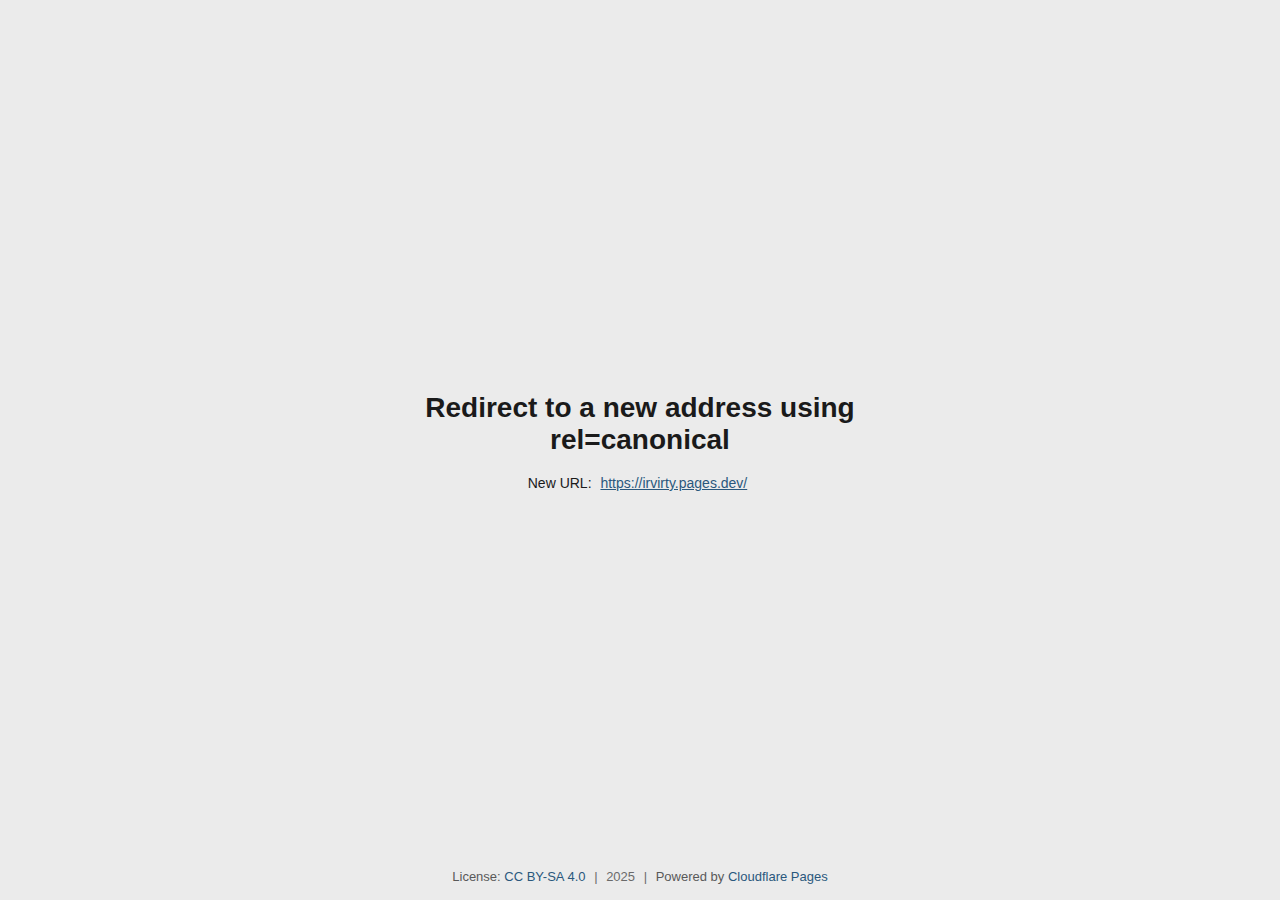
<file: index.html>
<!DOCTYPE html>
<html lang="en">
<head>
<meta charset="UTF-8">
<title>Redirect to a new address</title>

<meta name="description" content="Redirect to a new address using: rel=canonical">
<meta name="keywords" content="redirect">

<meta name="viewport" content="width=device-width, initial-scale=1.0">

<link rel="preload" href="/css/main.css" as="style">
<link rel="stylesheet" href="/css/main.css" type="text/css">
<link rel="preload" href="/css/auto.css" as="style">
<link rel="stylesheet" href="/css/auto.css" type="text/css">

<link rel="preload" href="/css/style.css" as="style">
<link rel="stylesheet" href="/css/style.css" type="text/css">

<link rel="canonical" href="https://irvirty.pages.dev/">

</head>
<body>

<!-- content -->
<main id="content" class="contentCenter">
<div class="wrapper">

<h1 class="tCenter">Redirect to a new address using rel=canonical</h1>
<div class="tCenter">
<!--(using: rel=canonical)<br><br>-->
New URL: <a class="brand padding" href="https://irvirty.pages.dev/">https://irvirty.pages.dev/</a>
</div>

</div>
</main>
<!-- // content -->


<footer>
<nav>
<div class="margin2List small tCenter">
	
<span class="gray inlineBlock padding" style="padding-left: 0; padding-right: 0;">License:</span> <a class="brand inlineBlock padding" style="padding-left: 0;" rel="license" title="Main license" href="https://creativecommons.org/licenses/by-sa/4.0/">CC BY-SA 4.0</a>
<span class="op gray">|</span>

<span class="op inlineBlock padding gray" title="update">2025</span>
<span class="op gray">|</span>

<span class="gray inlineBlock padding" style="padding-right: 0;">Powered by</span> <a class="brand inlineBlock padding" style="padding-left: 0; padding-right: 0;"  href="https://pages.cloudflare.com/">Cloudflare Pages</a>

</div>
</nav>
</footer>

</body>
</html>
</file>
<file: css/main.css>
/* Main.css style v.23.8.9
/* main.css + theme (auto.css, light.css ...) */
/* The style is mostly based on classes, may be used as a framework */

/* Main */
@charset "UTF-8";
* { color-scheme: light dark; } /* view-source:about:blank, fixed blink */

:root{
/* .brand - link, accent color (red, orange, yellow, green, blue, indigo, violet) */
--brandColor: color-mix(in srgb, var(--blue) 80%, var(--violet));

--brand: color-mix(in srgb, var(--brandColor) 70%, var(--c4));
--brand2: color-mix(in srgb, var(--brandColor) 35%, var(--c4));
--brandR: color-mix(in srgb, var(--brandColor) 70%, var(--d4));
--brand2R: color-mix(in srgb, var(--brandColor) 35%, var(--d4));

--bodyPadding: 3vw;
--inputHeight: 45px;
--fontSize: 14px;

/* main.js (for nav) */
--wrapper: 560px;
--wrapper2: 700px;
--wrapper3: 900px;
--wrapper4: 100%;

--wrapperSmall: 430px;
--wrapperSmall2: 330px;
--wrapperSmall3: 230px;
--wrapperSmall4: 160px;

--padding: 5px;
--padding2: 11px;
--padding3: 16px;
--padding4: 32px;

--margin: 5px;
--margin2: 11px;
--margin3: 16px;
--margin4: 32px;

--borderRadius: 3px;
--borderRadius2: 5px;
--borderRadius3: 15px;
--borderRadius4: 30px;

--itemHeight: 30px;
--itemHeight2: 45px;
--itemHeight3: 170px;
--itemHeight4: 315px;
/*mobile w: 500 (real by stats: 360) */
}

/*@import url('https://fonts.googleapis.com/css2?family=Roboto:ital@0;1&display=swap');*/
html, body, a, input, button, textarea, pre, code, select{
font-family: -apple-system, BlinkMacSystemFont, "Segoe UI", "Roboto", Helvetica, Arial, sans-serif; /* (Twitter font) */
/*hyphens: auto;*/
font-style: normal;
overflow-wrap: break-word;
/*word-break: break-all;*/
}
html, body, input, button, textarea, select {
font-size: 13.4px; font-size: 0.9375em; font-size: var(--fontSize);
}

nav a, a:hover { text-decoration: none; }

/*@media (hover: none) {
}*/

/*@media (prefers-reduced-motion: no-preference) { html { scroll-behavior: smooth; } }*/
html, body { margin: 0 auto; padding: 0; }
body {
padding: 0 var(--bodyPadding);
display: flex;
flex-basis: auto;
flex-basis: 100%;
flex-direction: column;
min-height: 100vh;
min-height: 100dvh;
height: 100%;
/*min-height: -webkit-fill-available;*/
}

html {
overflow-y: scroll;
/*height: -webkit-fill-available*/
}

.content,
.contentCenter,
.keepPostContent,
.keepPostContentCenter { flex: 1 0 auto; }

/* need wrapper */
.contentCenter, .keepPostContentCenter {
display: flex;
flex-direction: column;
align-items: center;
justify-content: center;
/*height: 100vh;*/
}

header, footer, nav, .keepPostFooter { flex-shrink: 0; }

.h1 { font-size: 1.40em; }
.h2 { font-size: 1.35em; }
.h3 { font-size: 1.25em; }
.h4 { font-size: 1.15em; }
.h5 { font-size: 1.11em; }
.h6 { font-size: 1.1em; }

input[type="submit"], input[type="button"], input[type="text"]:not(#adminbar-search), input[type="search"], textarea, input[type="email"], input[type="password"], form button, input[type="reset"]{
width: 100%;
min-height:  var(--inputHeight);
margin: 0px;
margin-top: 1px;
margin-bottom: 1px;
/*box-shadow: 4px 4px var(--d2);*/
vertical-align: top;
/*https://stackoverflow.com/questions/3453959/how-do-i-fix-inconsistent-textarea-bottom-margin-in-firefox-and-chrome#*/
display: block;
padding: var(--padding2);
}
input[type="submit"] { text-align: center; }
input[type="button"] { cursor: pointer; }

select, input[type="color"], input[type="date"], input[type="number"], input[type="time"], input[type="reset"], input[type="datetime-local"], input[type="file"], input[type="month"], input[type="tel"], input[type="url"], input[type="week"] {
margin-top: 1px;
margin-bottom: 1px;
min-height: var(--inputHeight);
display: inline-flex;
vertical-align: middle;
/*min-block-size: var(--inputHeight);
min-inline-size: 45px;*/
line-height: var(--inputHeight);
padding: 0 var(--padding2);
box-sizing: border-box; 
}

/* fix */
textarea { padding: var(--padding2); }
input[type=search], select, select option{
-webkit-appearance: none;
}
input[type="color"]{ padding: 5px; }
input[type="number"]{ line-height: 0; }
input[type=checkbox],  input[type="reset"] { cursor: pointer; margin: 0; padding: 5px; line-height: normal; }
textarea { outline-color: transparent; outline-style: none; resize: vertical; }
input[type=submit] { cursor:pointer;  }
td { padding: 5px; }

input[type="range"], progress { width: 100%; max-width: 100%; margin: 0; }
input[type="number"]{ padding: 5px; }



/* class */

.keepPost {
width: 100%;
max-width: 100%;
margin: 0 auto;
overflow: auto;
padding: var(--padding3);

display: flex;
flex-basis: auto;
flex-basis: 100%;
flex-direction: column;

height: auto;
min-height: auto;
}


.keepPostFooter a {
display: inline-block;
padding: var(--padding) 0;
margin: 0 var(--padding);
}
.keepPostFooter a:first-child { margin-left: 0; }
.keepPostFooter a:last-child { margin-right: 0; }

.keepPostFooter {
padding-top: calc(var(--padding) / 2);
}

.keepTagList, .keepTagList2 {
display: inline-flex;
flex-wrap: wrap;
justify-content: center;
align-items: center;
text-align: center;
}

.keepTagList a, .keepTagList2 a { margin: 1px; }

/* pre for post */
.pre iframe, .pre video, .pre audio { display: block;  margin: 11px auto; width: 100%; max-width: 100%; }
.pre .img {  display: inline-block; max-width: 100%; margin: 11px auto; margin-bottom: 0;  }

/* column in progress */
.twoColumn,
.threeColumn,
.fourColumn {
display: grid;
grid-gap: 1px;
align-items: self-end;
align-items: stretch;
flex-shrink: 0;
}
/*https://stackoverflow.com/questions/72176290/css-grid-grid-gap-causing-items-to-overflow#*/
.oneColumn { grid-template-columns: repeat(1, minmax(0, 1fr)); }
.twoColumn{ grid-template-columns: repeat(2, minmax(0, 1fr)); }
.threeColumn { grid-template-columns: repeat(3, minmax(0, 1fr));; }
.fourColumn { grid-template-columns:  repeat(4, minmax(0, 1fr));; }


.autoColumn {
display: flex;
flex: 1 0 auto;
flex-wrap: wrap;

max-width: 100%;
margin: 0 auto;

flex-direction: row;
justify-content: center;
gap: 0;

/*flex-shrink: 0;*/
flex-grow: 1;
}

.autoColumnItem {
display: inline-flex;
/*test delme width: auto;*/
margin: 0 auto;
flex: 1 0 auto;
flex-wrap: wrap;
max-width: 100%;
min-width: auto;

gap: 0;
margin: 1px;

align-content: start;
align-self: start;
flex-grow: 1;
}

.keepTag,
.keepTag2,
.button {
display: inline-flex;
justify-content: center;
align-content: center;
align-items: center;
text-align: center;
padding: .20em .5em;
width: auto;
min-width: 40px;
max-width: 100%;
overflow-wrap: anywhere;
white-space: normal;
word-break: break-word;
}

.keepPostFooter .keepTagList { align-self: end; display: block; }

.button {
padding: .7em 1.2em;
min-height: var(--inputHeight);
margin-top: 1px;
margin-bottom: 1px;
}

.keepTag2 { padding: .3em .8em; }
/*@media (any-pointer: coarse) { .keepTag { padding: .3em .8em; } }*/

/* ico2 - for img */
.ico, .ico2 {
opacity: 0.9;
margin-right: 5px;
text-align: center;
filter: grayscale(20%);

justify-content: end;
justify-content: center;
display: inline-block;
align-items: center;
vertical-align: middle;
height: auto;
}

.ico2 {
/*filter: brightness(90%);*/
font-size: xx-small;
}
.ico2 { margin-right: 0; }

.ico:hover, .ico2:hover {
filter: grayscale(0%);
filter: brightness(100%);
}

@media (hover: none) {

.scrollX {
overflow: hidden;
overflow-y: hidden;
overflow-x: auto;
white-space: nowrap;
scrollbar-width: none;
}

.scrollX::-webkit-scrollbar { width: 0px; display: none; }
}



/* Ads */
.ads {
}
.adsHeader {
display: inline-block;
text-align: right;
border: 1px solid var(--d);
float: right;
padding: 0px 5px;
margin-left: 3px;
}
.adsHeader a { font-size: x-small; }
.adsBody { display: block;  padding: 0px 5px; }
.adsCode { text-align: left; display: inline-block; max-width: 100%; }




/* Class 2 */
.wrapper, .wrapper2, .wrapper3, .wrapper4, .wrapperSmall, .wrapperSmall2, .wrapperSmall3, .wrapperSmall4 {  width: 100%; margin: 0 auto; }
.wrapper { max-width: var(--wrapper);  }
.wrapper2 { max-width: var(--wrapper2); }
.wrapper3 { max-width: var(--wrapper3);  }
.wrapper4 { max-width: var(--wrapper4);  }

.wrapperSmall { max-width: var(--wrapperSmall);  }
.wrapperSmall2 { max-width: var(--wrapperSmall2);  }
.wrapperSmall3 { max-width: var(--wrapperSmall3);  }
.wrapperSmall4 { max-width: var(--wrapperSmall4);  }

.op { opacity: 0.88; } 
.op:hover { opacity: 1; }
.op2 { opacity: 0.2; }
.op2:hover { opacity: 1; }

.center {
/* need wrapper */
display: flex;
flex-direction: column;
justify-content: center;
align-items: safe center;
align-self: safe center;
align-content: center;

margin: 0 auto;
}

.left { text-align: left; justify-content: left; margin-left: 0; }
.right { text-align: right; justify-content: right; margin-right: 0; }

.balance { text-wrap: balance; }

.box { box-sizing: border-box; }

.invert {
-webkit-filter: invert(100%);
filter: invert(100%);
}

.sameSize { aspect-ratio: 1 / 1; }

.capitalize::first-letter, .capitalize a::first-letter { text-transform: capitalize; }
.uppercase, .uppercase a { text-transform: uppercase; }
.lowercase, .lowercase a { text-transform: lowercase; }

.notAllow { cursor: not-allowed; }
.pointer, .click { cursor: pointer; }

.zero { margin: 0; padding: 0; }
.notUnderline, .notUnderline * { text-decoration: none; }
.underlineHover *:hover { text-decoration: underline; }

.block { display: block; }
.none { display: none; }
.grid { display: grid; }
.flex { display: flex; }
.inline { display: inline; }
.inlineBlock, .inlineBlock * { display: inline-block; }
.inlineFlex { display: inline-flex; }
.tLeft { text-align: left; }
.tRight { text-align: right; }
.tCenter { text-align: center; }
.tEnd { text-align: end; }
.tJustify{ text-align: justify; }
.tStart { text-align: start; }
.reverse { transform: scale(-1, 1); }
.b, .b *, .bold, .bold * { font-weight: bold; }
.normal, .normal * { font-weight: normal; font-size: unset; }
.unset, .unset * { font-size: unset; }
.medium, .medium * { font-size: medium; }
.large, .large * { font-size: large; }
.larger, .larger * { font-size: larger; }
.xLarge, .xLarge * { font-size: x-large; }
.xxLarge, .xxLarge * { font-size: xx-large; }
.xxxLarge, .xxxLarge * { font-size: xxx-large; }
.small, .small * { font-size: small; }
.smaller, .smaller * { font-size: smaller; }
.xSmall, .xSmall * { font-size: x-small; }
.xxSmall, .xxSmall * { font-size: xx-small; }
.em { font-style: italic; }
.oblique { font-style: oblique; }
.underline { text-decoration: underline; }
.clear, .br { clear: both; }
.scroll {
/*overflow-x: auto;
overflow-y: hidden;
white-space: nowrap;*/
display: block;
max-height: 100vh;
overflow-x: hidden;
overflow-y: auto;
scroll-padding-top: 16px;
}

.break {
overflow: hidden;
white-space: normal;
word-break: break-word;
overflow-wrap: break-word;
}
.break2 {
overflow: hidden;
white-space: normal;
word-break: break-all;
}

.borderRadius { border-radius: var(--borderRadius); }
.borderRadius2 { border-radius: var(--borderRadius2); }
.borderRadius3 { border-radius: var(--borderRadius3); }
.borderRadius4 { border-radius: var(--borderRadius4); }

.floatLeft { float: left; }
.floatRight { float: right; }

.imgLeft {
float: left;
margin: var(--padding2);
margin-left: 0;
}

.imgRight {
float: right;
margin: var(--padding2);
margin-right: 0;
}

.stretch {
align-items: stretch;
align-self: stretch;
}

.padding { padding: var(--padding); }
.padding2 { padding: var(--padding2); }
.padding3 { padding: var(--padding3); }
.padding4 { padding: var(--padding4); }
.padding1Px { padding: 1px; }
.paddingList { padding-bottom: var(--padding); }
.padding2List { padding-bottom: var(--padding2); }
.padding3List { padding-bottom: var(--padding3); }
.padding4List { padding-bottom: var(--padding4); }
.padding1PxList { padding-bottom: 1px; }

.margin { margin: var(--margin); }
.margin2 { margin: var(--margin2); }
.margin3 { margin: var(--margin3); }
.margin4 { margin: var(--margin4); }
.margin1Px { margin: 1px; }
.marginList { margin-bottom: var(--margin); }
.margin2List { margin-bottom: var(--margin2); }
.margin3List { margin-bottom: var(--margin3); }
.margin4List { margin-bottom: var(--margin4); }
.margin1PxList { margin-bottom: 1px; }

.inputHeight { min-height: var(--inputHeight); }
.itemHeight { min-height: var(--itemHeight); }
.itemHeight2 { min-height: var(--itemHeight2); }
.itemHeight3 { min-height: var(--itemHeight3); }
.itemHeight4 { min-height: var(--itemHeight4); }

.w100 { width: 100%; max-width: 100%; min-width: 100%;  }
.w50 { width: 50%; max-width: 50%; min-width: 50%;  }
.w25 { width: 25%; max-width: 25%; min-width: 25%;  }
.w15 { width: 15%; max-width: 15%; min-width: 15%;  }

body { background-color: var(--bg); color: var(--c3); }
a { color: var(--c2); }
a:hover { color: var(--c4); } 

hr{ border: 1px solid var(--d2); border-bottom:1px solid var(--l); }
::selection { background: color-mix(in srgb, var(--orange) 50%, #fff); color: #000; }
mark { font-weight: bold;}

input, input:focus, textarea, select, button, input[type="file"] { 
border: 1px solid var(--d3); background: var(--l2); color: var(--c3); }
input:hover, textarea:hover, select:hover, button:hover, input[type="file"]:hover {  background: var(--l3); }

.submit {  border: 1px solid var(--d3); background: var(--d); color: var(--c2); }
.submit:hover { background: var(--d2); color: var(--c3); }

::placeholder, input::-webkit-input-placeholder, .placeholder { font-size: small; color: var(--c); }
input, progress, select { accent-color: var(--brandR); }

form fieldset { border: 1px solid var(--d3); }

.shadow { box-shadow: 0 1px 3px rgba(0,0,0,0.12), 0 1px 2px rgba(0,0,0,0.24); }
.shadow2 { box-shadow: 0 3px 5px rgba(0,0,0,0.12), 0 3px 4px rgba(0,0,0,0.24); }
.shadow3 { box-shadow: 0 0 3px rgba(0,0,0,0.12), 0 0 2px rgba(0,0,0,0.24); }
.shadow4 { box-shadow: 0 0 5px rgba(0,0,0,0.12), 0 0 4px rgba(0,0,0,0.24); }

.c { color: var(--c); }
.c2 { color: var(--c2); }
.c3 { color: var(--c3); }
.c4 { color: var(--c4); }

.cBg, .cLight { background: var(--c); }
.c2Bg, .c2Light, .cLight:hover { background: var(--c2); }
.c3Bg, .c3Light, .c2Light:hover { background: var(--c3); }
.c4Bg, .c4Light, .c3Light:hover, .c4Light:hover { background: var(--c4); }

/* cR - reverse c */
.cR { color: var(--cR); }
.c2R, .cR:hover { color: var(--c2R); }
.c3R, .c2R:hover { color: var(--c3R); }
.c4R, .c3R:hover, .c4R:hover { color: var(--c4R); }

.cRBg, .cRLight { background: var(--cR); }
.c2RBg, .c2RLight, .cRLight:hover { background: var(--c2R); }
.c3RBg, .c3RLight, .c2RLight:hover { background: var(--c3R); }
.c4RBg, .c4RLight, .c3RLight:hover, .c4RLight:hover { background: var(--c4R); }

/* .bgColor, .lightColor (new) */
.brand, .brand button{ color: var(--brand); }
.brand2 { color: var(--brand2); }
.brand:hover, .brand button:hover { color: var(--brand2); }
.brandBg, .brandLight { background: var(--brand); }
.brand2Bg, .brandLight:hover { background: var(--brand2); }

.red { color: var(--red); } .red2 { color: var(--red2); }
.red:hover { color: var(--red2); }
.redBg, .redLight { background: var(--red); }
.red2Bg, .redLight:hover { background: var(--red2); }

.orange{ color: var(--orange); } .orange2 { color: var(--orange2); }
.orange:hover { color: var(--orange2); }
.orangeBg, .orangeLight { background: var(--orange); }
.orange2Bg, .orangeLight:hover { background: var(--orange2); }

.yellow { color: var(--yellow); } .yellow2 { color: var(--yellow2);}
.yellow:hover { color: var(--yellow2); }
.yellowBg, .yellowLight { background: var(--yellow); }
.yellow2Bg, .yellowLight:hover { background: var(--yellow2); }

.green { color: var(--green); } .green2 { color: var(--green2); }
.green:hover { color: var(--green2); }
.greenBg, .greenLight { background: var(--green); }
.green2Bg, .greenLight:hover { background: var(--green2); }

.blue { color: var(--blue); } .blue2 { color: var(--blue2); }
.blue:hover { color: var(--blue2); }
.blueBg, .blueLight { background: var(--blue); }
.blue2Bg, .blueLight:hover { background: var(--blue2); }

.indigo{ color: var(--indigo); } .indigo2 { color: var(--indigo2); }
.indigo:hover { color: var(--indigo2); }
.indigoBg, .indigoLight { background: var(--indigo); }
.indigo2Bg, .indigoLight:hover { background: var(--indigo2); }

.violet { color: var(--violet); } .violet2 { color: var(--violet2); }
.violet:hover { color: var(--violet2); }
.violetBg, .violetLight { background: var(--violet); }
.violet2Bg, .violetLight:hover { background: var(--violet2); }

.gray, .grey { color: var(--c); }
.grayBg, .greyBg, .grayLight, .greyLight { background: var(--c); }
.gray2Bg, .grey2Bg, .grayLight:hover, .greyLight:hover { background: var(--c2); }

.active { color: var(--c) !important; }
.active2 { color: var(--c4) !important; }
:root{ --gray: var(--c); --grey: var(--c); }
.active:hover, .gray:hover, .grey:hover { color: var(--c4); filter: grayscale(0%); }

.border, .borderList { border: 1px solid color-mix(in srgb, var(--d3) 70%, transparent); }
.border2, .border2List { border: 1px dashed color-mix(in srgb, var(--d3) 70%, transparent); }
.border3, .border3List { border: 1px solid var(--d3); }
.border4, .border4List {  border: 1px dashed var(--d3);  }

.borderList, .border2List, .border3List, .border4List  { margin-bottom:  -1px; }

.bg { background: var(--l); }
.bgList, .light { background: var(--l); }
.bgList:nth-child(2n), .light:hover { background: var(--l2); }
.bg:hover, .bgList:hover { background: color-mix(in srgb, var(--l) 90%, var(--l4)); }
.bgList:nth-child(2n):hover { background: color-mix(in srgb, var(--l2) 90%, var(--l4)); }

.bg2, .bg2List, .light2 { background: var(--l2); }
.bg2List:nth-child(2n), .light2:hover, .light3{ background: var(--l3); }
.bg2:hover, .bg2List:hover { background: color-mix(in srgb, var(--l2) 90%, var(--l4)); }
.bg2List:nth-child(2n):hover { background: color-mix(in srgb, var(--l3) 90%, var(--l4)); }

.bg3, .bg3List, .light3 { background: var(--l3); }
.bg3List:nth-child(2n), .light3:hover, .light4{ background: var(--l4); }
.bg3:hover, .bg3List:hover { background: color-mix(in srgb, var(--l3) 90%, var(--l4)); }

.bg4, .bg4List, .light4:hover { background: var(--l4); }


.bgD { background: var(--d); }
.bgDList, .dark { background: var(--d); }
.bgDList:nth-child(2n), .dak:hover { background: var(--d2); }
.bgD2, .bgD2List, .dark2 { background: var(--d2); }
.bgD2List:nth-child(2n), .dark2:hover, .dark3{ background: var(--d3); }
.bgD3, .bgD3List, .dark3 { background: var(--d3); }
.bgD3List:nth-child(2n), .dark3:hover, .dark4{ background: var(--d4); }
.bgD4, .bgD4List, .dark4:hover { background: var(--d4); }

.highlight { background: var(--l4) !important; color: var(--c4) !important; }
.highlight:hover { background: var(--l4); color: var(--c4) !important; }
.highlight2, .highlight2:hover { background: color-mix(in srgb, var(--orange) 50%, #fff) !important; color: #000 !important; }

.borderBottomBrand { border-bottom: 2px solid color-mix(in srgb, var(--brand) 60%, transparent); }
.borderBottomRed { border-bottom: 2px solid color-mix(in srgb, var(--red) 50%, transparent); }
.borderBottomOrange { border-bottom: 2px solid color-mix(in srgb, var(--orange) 60%, transparent); }
.borderBottomYellow { border-bottom: 2px solid color-mix(in srgb, var(--yellow) 60%, transparent); }
.borderBottomGreen { border-bottom: 2px solid color-mix(in srgb, var(--green) 60%, transparent); }
.borderBottomBlue { border-bottom: 2px solid color-mix(in srgb, var(--blue) 65%, transparent); }
.borderBottomIndigo { border-bottom: 2px solid color-mix(in srgb, var(--indigo) 60%, transparent); }
.borderBottomViolet { border-bottom: 2px solid color-mix(in srgb, var(--violet) 60%, transparent); }
.borderBottomGray { border-bottom: 2px solid color-mix(in srgb, var(--gray) 60%, transparent); }
.borderBottomTransparent { border-bottom: 2px solid transparent; }

.firstLetterBold::first-letter,
.firstLetterBold a::first-letter {
font-weight: bold;
padding-right: .3px;
display: block;
}

/* list */
.listBlock {}
.listItem {
padding: var(--padding) 0;
border-bottom: 2px dotted var(--d3);
}

/* Print */

@media print {
/* https://developer.mozilla.org/docs/Web/CSS/CSS_media_queries/Printing */
.navTop, footer, nav {
display: none;
}
}


/*https://make.wordpress.org/accessibility/handbook/markup/the-css-class-screen-reader-text/#*/
/* Text meant only for screen readers. */
/* Copyright 2025 WordPress */
/* License: GPLv2 (or later) https://www.gnu.org/licenses/old-licenses/gpl-2.0.en.html#*/
.screenReader, .screen-reader-text {
border: 0;
clip-path: inset(50%);
height: 1px;
margin: -1px;
overflow: hidden;
padding: 0;
position: absolute;
width: 1px;
word-wrap: normal !important;
}

.screenReader:focus, .screen-reader-text:focus {
background-color: #eee;
clip-path: none;
color: #000;
display: block;
font-size: 1em;
height: auto;
left: 5px;
line-height: normal;
padding: 15px 23px 14px;
text-decoration: none;
top: 5px;
width: auto;
z-index: 100000; /* Above WP toolbar. */
}

/* Fix */
/*https://forum.freecodecamp.org/t/before-after-box-sizing-border-box/425735#*/
*, *::before, *::after { box-sizing: border-box; }

del a { text-decoration: line-through; }

/*h1, h2, h3, h4, h5, h6, .h1, .h2, .h3, .h4, .h5, .h6 {
word-break: break-all;
}
h1, h2, h3, h4, h5, h6, .bold, .b, b { letter-spacing: 0.25px; }test and dellme*/

@media(max-width: 200px) {
div, input, textarea, a { word-break: break-all; }
}

.sup { vertical-align: super; vertical-align: top; font-weight: 600; }
.sub { vertical-align: sub; }
.textTop { vertical-align: text-top; }
.middle { vertical-align: middle; }
.bottom { vertical-align: bottom; }
.top { vertical-align: top; }
.pre { white-space: pre-wrap; word-wrap: break-word; line-height: normal; }

button { cursor: pointer; }

/*textarea:focus {outline: none;}*/
form { margin: 0 auto; padding: 0; width: 100%; }
/*br, hr { clear: both; }*/
svg, form, iframe, video, audio, img, hr, table{ max-width:100%; }
svg, img { height: auto;  display: inline-block; }

.over, .over a{
overflow: hidden;
white-space: nowrap;
/* display: inline-flex; display: block; display: inline-block; */display: inline-block;
max-width: 100%;
text-overflow: ellipsis;
}

iframe { border: none; }
img { overflow: hidden; font-size: calc(100% - 30%); }

::-webkit-scrollbar { width: 7px; }
::-webkit-scrollbar-track { width: 100px; }
/*::-webkit-scrollbar-corner { background: transparend; }*/

html { scrollbar-width: auto; }

input:focus{ outline: none }

input[type="color"], form button { vertical-align: middle; min-height: var(--inputHeight); }

/*html{ overflow-x: hidden; }*/ /* fix PWA  */



/* Other */

/* fix in main.js */
@media (prefers-color-scheme: dark) {
.reduceLight { filter:brightness(70%); }
}
.reduceLight2 { filter:brightness(70%); }
/*.reduceLight:hover, .reduceLigh2:hover { filter: brightness(90%); }*/

/* mobile */
@media(max-width: 500px){
.tLeftMobile { text-align: left; }
.tRightMobile { text-align: right; }
.blockMobile { display: block; }
.w100Mobile { width: 100%; max-width: 100%; min-width: 100%;  }
}
</file>
<file: css/auto.css>
/* Auto dark light CSS theme v.1.2.1 */
/* if no main.js for set theme */

/* light */
:root{
--bg: #EBEBEB;
--l: #EDEDED;
--l2: #F2F2F2;
--l3: #F7F7F7;
--l4: #FFFFFF;
--d: #E0E0E0;
--d2: #DBDBDB;
--d3: #CCCCCC;
--d4: #333333;

--c: #595959;
--c2: #333333;
--c3: #1A1A1A;
--c4: #0D0D0D;
--cR: #A6A6A6;
--c2R: #CCCCCC;
--c3R: #E6E6E6;
--c4R: #F2F2F2;
--red: #943328;
--red2: #B33E30;
--orange: #D47900;
--orange2: #EB8600;
--yellow: #A88100;
--yellow2: #C29500;
--green: #29800C;
--green2: #31990F;
--blue: #1C88BA;
--blue2: #23A8E6;
--indigo: #5B67E2;
--indigo2: #6370F5;
--violet: #9E377C;
--violet2: #B03D8A;
}

html{ scrollbar-color: var(--d3) var(--l2); }
::-webkit-scrollbar { background-color: var(--l2); }
::-webkit-scrollbar-thumb { background-color: var(--d3); }



/* dark */
@media (prefers-color-scheme: dark) {
:root{
--bg: #2D2D2E;
--l: #2F2F30;
--l2: #353536;
--l3: #3D3E40;
--l4: #494A4D;
--d: #2A2A2B;
--d2: #252526;
--d3: #1B1C1C;
--d4: #121212;

--c: #B3B3B3;
--c2: #D6D6D6;
--c3: #E6E6E6;
--c4: #F7F7F7;
--cR: #4D4D4D;
--c2R: #292929;
--c3R: #1A1A1A;
--c4R: #080808;
--red: #E66C5C;
--red2: #FF7866;
--orange: #FFD68C;
--orange2: #FFDFA6;
--yellow: #D9CA82;
--yellow2: #E6D57F;
--green: #8ACC70;
--green2: #ABE695;
--blue: #8AC9E6;
--blue2: #99DDFF;
--indigo: #A9B0F2;
--indigo2: #CCD0FF;
--violet: #C999CC;
--violet2: #D8B8D9;
}

html{ scrollbar-color: var(--l4) var(--d2); }
::-webkit-scrollbar { background-color: var(--d2); }
::-webkit-scrollbar-thumb { background-color: var(--l3); }

}
</file>
<file: css/style.css>
/* Main local style v.1.0.0 */
</file>
